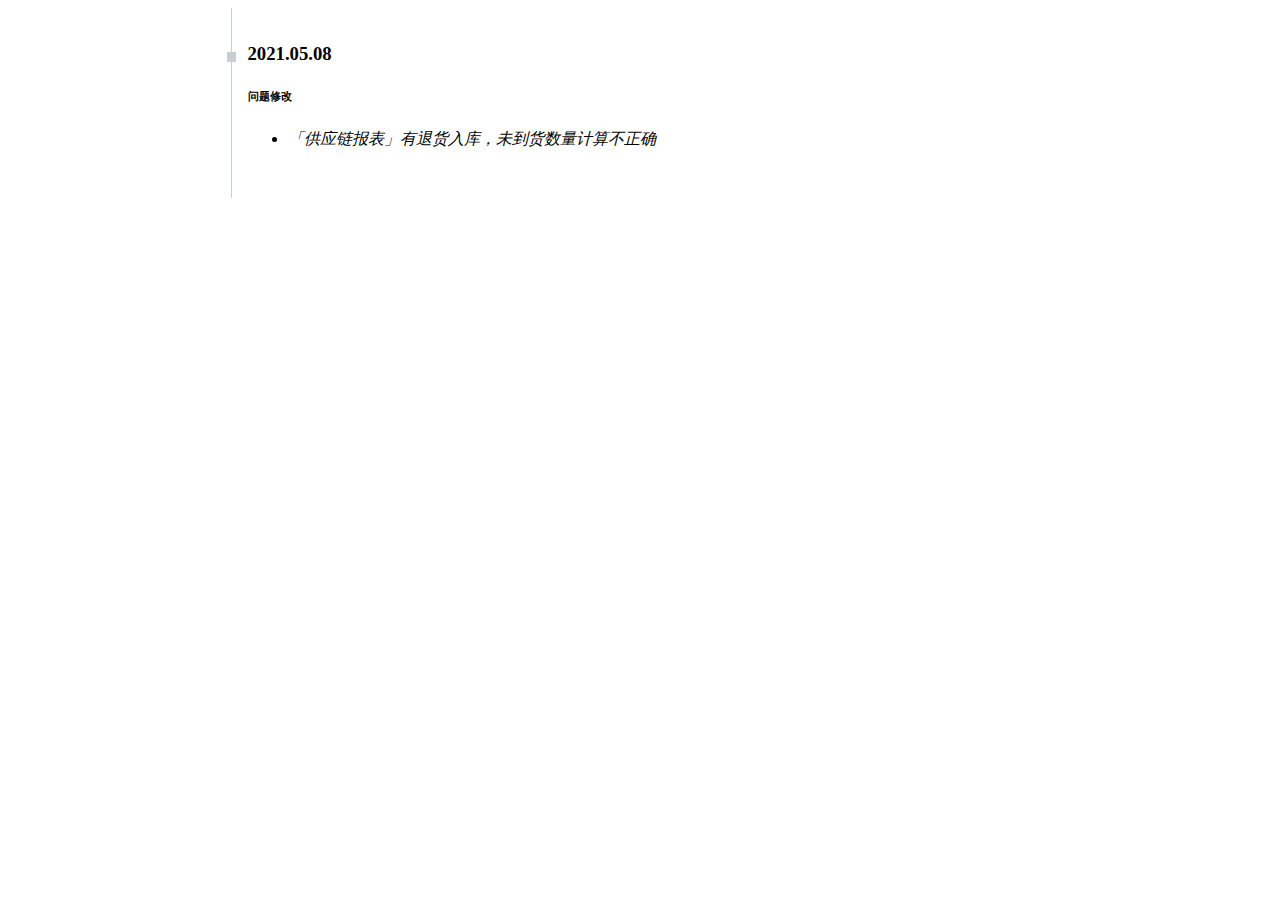
<file: src/main/resources/templates/changeLog.html>
<!DOCTYPE html>
<html xmlns:th="http://www.thymeleaf.org"
      xmlns:sec="http://www.thymeleaf.org/thymeleaf-extras-springsecurity5">
<head th:replace="includes/base :: common_header(~{},~{::link},~{::style})">
    <link rel="stylesheet" th:href="@{/css/tab-common.css}">
    <style>
        .release-container {
            max-width: 786px;
            margin: 0 auto;
            border-left: 1px solid #c8ced3;
            padding: 1rem;
        }
        .release {
            margin-bottom: 2rem;
        }
        .release ul {
            font-style: italic;
        }
        .release h3 {
            position: relative;
        }
        .release h3:before {
            position: absolute;
            left: calc(-.6rem / 2 - 1rem);
            top: .6rem;
            content: '';
            width: .6rem;
            height: .6rem;
            /*border-radius: 50%;*/
            background-color: #c8ced3;
        }
    </style>
</head>
<body class="app">
<th:block th:replace="includes/base :: common_content(~{::div})">
    <div class="container-fluid">
        <div class="card">
            <div class="card-body">
                <!--<hr style="border-top: 1px solid #c8ced3; margin: 0;">-->
                <div class="release-container">
                    <div class="release">
                        <h3>2021.05.08</h3>
                        <div class="function">
                            <h6>问题修改</h6>
                            <ul>
                                <li>「供应链报表」有退货入库，未到货数量计算不正确</li>
                            </ul>
                        </div>
                    </div>
                </div>
            </div>
        </div>
    </div>
</th:block>
<th:block th:replace="includes/base :: common_js(~{::script})">
    <script>
    </script>
</th:block>
</body>
</html>
</file>
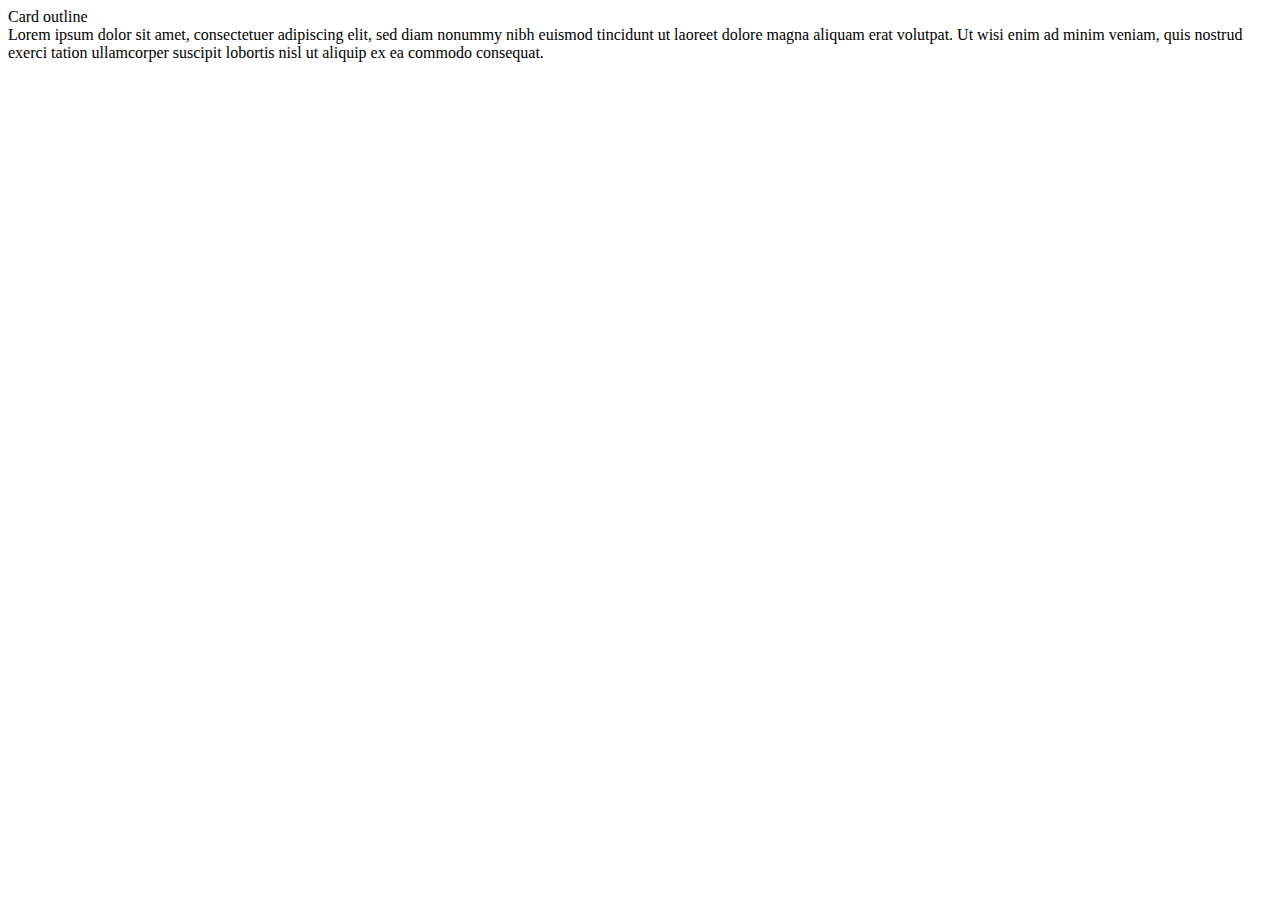
<file: src/main/resources/templates/demo.html>
<!DOCTYPE html>
<html xmlns:th="http://www.thymeleaf.org"
      xmlns:sec="http://www.thymeleaf.org/thymeleaf-extras-springsecurity5">
<head th:replace="includes/base :: common_header(~{},~{::link},~{::style})">
    <link rel="stylesheet" th:href="@{/css/tab-common.css}">
    <style>

    </style>
</head>
<body class="app">
<th:block th:replace="includes/base :: common_content(~{::div})">
    <div class="container-fluid">
        <div class="card">
            <div class="card-header">Card outline</div>
            <div class="card-body">Lorem ipsum dolor sit amet, consectetuer adipiscing elit, sed diam nonummy nibh euismod tincidunt ut laoreet dolore magna aliquam erat volutpat. Ut wisi enim ad minim veniam, quis nostrud exerci tation ullamcorper suscipit lobortis nisl ut aliquip
                ex ea commodo consequat.</div>
        </div>
    </div>
</th:block>
<th:block th:replace="includes/base :: common_js(~{::script})">
    <script>
        alert()
    </script>
</th:block>
</body>
</html>
</file>
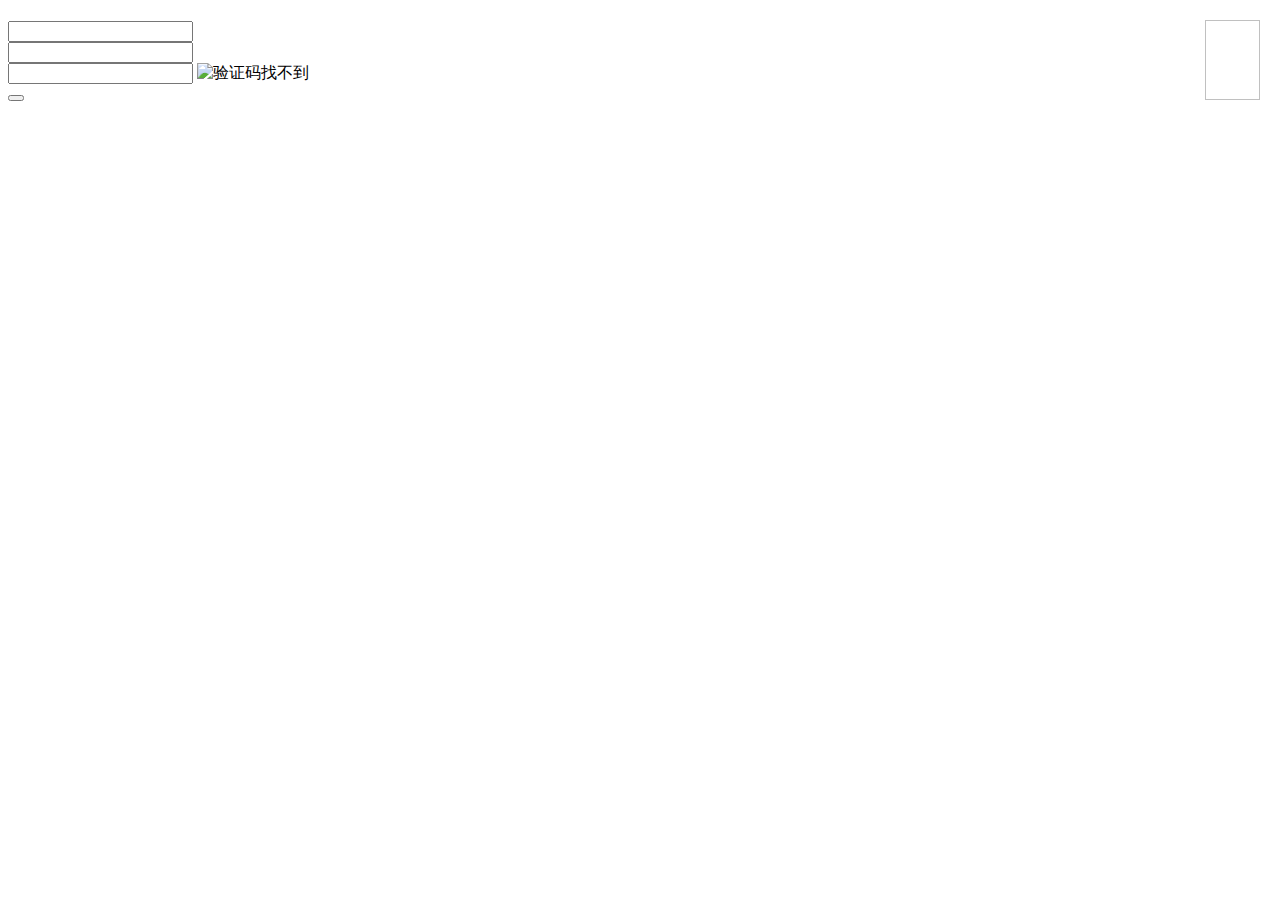
<file: src/main/resources/templates/login.html>
<!DOCTYPE html>
<html xmlns:th="http://www.thymeleaf.org"
      xmlns:sec="http://www.thymeleaf.org/thymeleaf-extras-springsecurity5">
<head th:replace="includes/base :: common_header(~{::title},~{},~{})">
    <title>XX科技-登录</title>
</head>
<body class="app flex-row align-items-center">
<script>
    if(window.parent.length > 0) {
        document.body.style.display = 'none';
        window.parent.location.href = location.href
    }
</script>
<div class="container">
    <div class="row justify-content-center">
        <div class="col-md-6 col-lg-4">
            <form th:action="@{/login}" method="post" onsubmit="$.LoadingOverlay('show')" id="form">
                <div class="card-group">
                    <div class="card p-4">
                        <div class="invalid-feedback" style="display: block" th:if="${session.SPRING_SECURITY_LAST_EXCEPTION}" th:text="${session.SPRING_SECURITY_LAST_EXCEPTION.message}">
                        </div>
                        <div class="card-body">
                            <h1 th:text="#{login.label}"></h1>
                            <img th:src="@{/img/brand/logo.png}" alt="" style="width: 55.34px; height: 80px; position: absolute; right: 20px; top: 20px;">
                            <p class="text-muted" th:text="#{login.description}"></p>
                            <div class="input-group mb-3">
                                <div class="input-group-prepend">
                                    <span class="input-group-text">
                                      <i class="icon-user"></i>
                                    </span>
                                </div>
                                <input class="form-control" v-model="username" name="username" type="text" th:placeholder="#{login.username}" required autocomplete>
                            </div>
                            <div class="input-group mb-4">
                                <div class="input-group-prepend">
                                    <span class="input-group-text">
                                      <i class="icon-lock"></i>
                                    </span>
                                </div>
                                <input class="form-control" v-model="password" name="password" type="password" th:placeholder="#{login.password}" required autocomplete>
                            </div>
                            <th:block th:if="${session.showCode == true}">
                                <div class="input-group mb-3">
                                    <input class="form-control" v-model="code" name="code" type="text" required autocomplete="off">
                                    <img alt="验证码找不到" th:src="@{/kaptcha}" onclick="this.src = '/kaptcha?' + new Date().getTime()" style="cursor: pointer;">
                                </div>
                            </th:block>
                            <div class="row" id="login-btn">
                                <div class="col-6">
                                    <button class="btn btn-primary px-4" th:text="#{login.label}" :disabled="loginDisabled"></button>
                                </div>
                            </div>
                        </div>
                    </div>
                </div>
            </form>
        </div>
    </div>
</div>
<div th:replace="includes/base :: common_js(~{})">
</div>
<script th:inline="javascript">
    new Vue({
        el: '#form',
        data: {
            username: "jkxyx205",
            password: "123456",
            code: "",
            showCode: /*[[${session.showCode}]]*/
        },
        computed: {
            loginDisabled: function () {
                return !(this.username && this.password && (!this.showCode || this.showCode && this.code))
            }
        },
        methods: {
        }
    })
</script>
</body>
</html>
</file>
